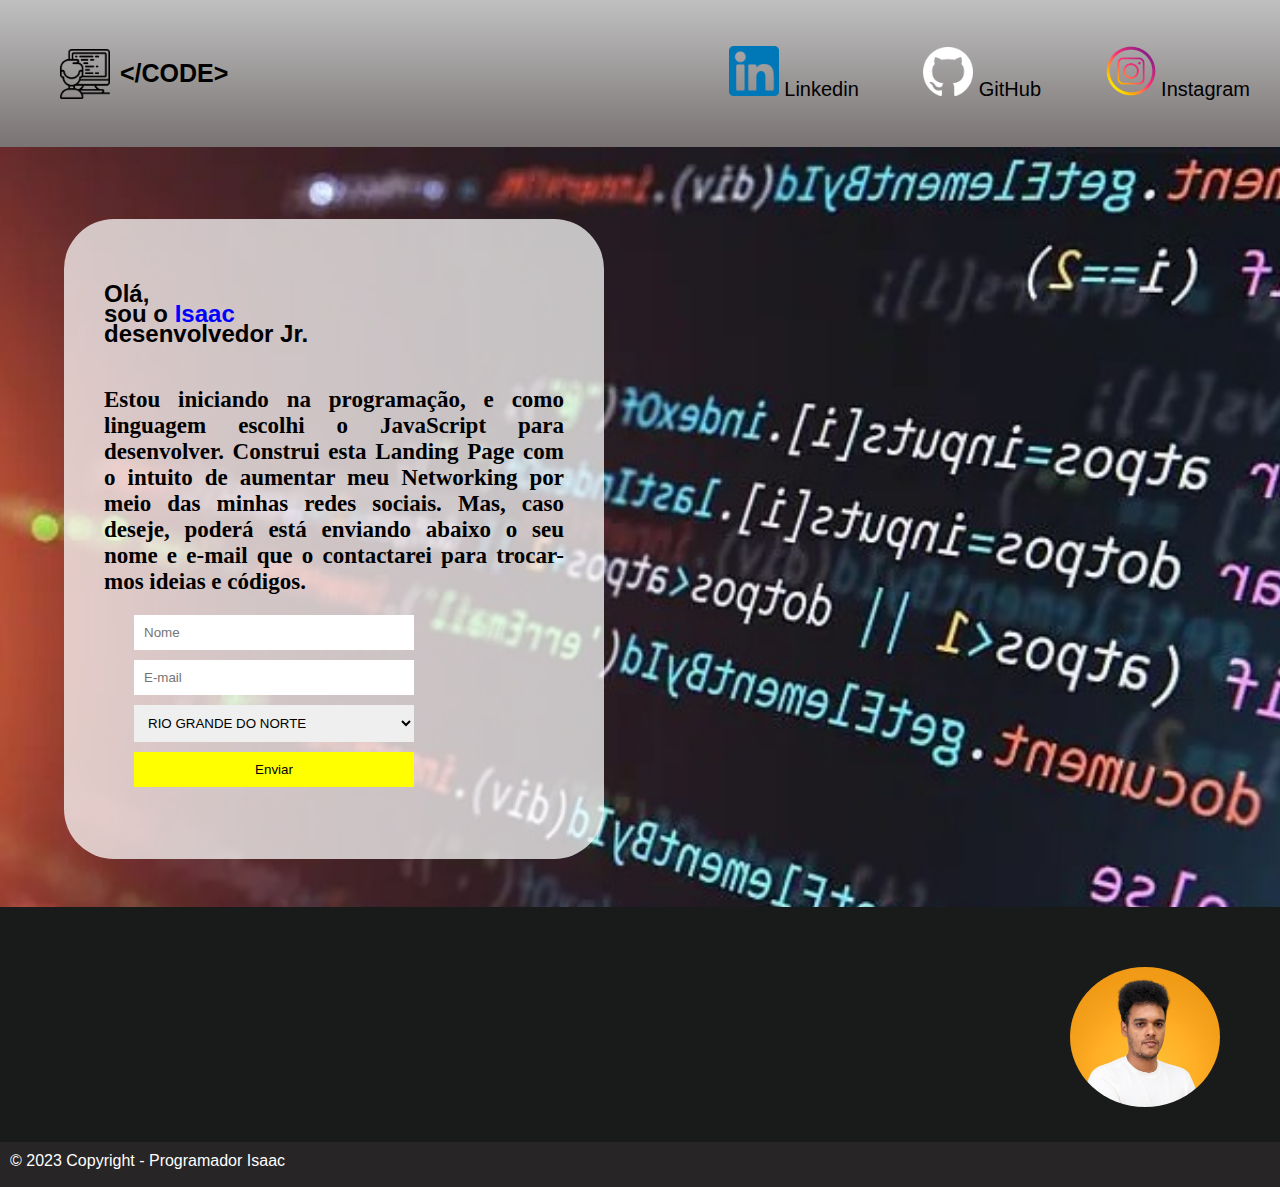
<file: index.html>
<!DOCTYPE html>
<html lang="pt-br">
<head>
    <meta charset="UTF-8">
    <meta name="viewport" content="width=device-width, initial-scale=1.0">
    <title>Meu Portifolio</title>
    <link rel="icon" href="./imagens/2144.png">
    <link rel="stylesheet" href="./style.css">
</head>
<body>
    <div class="container">
        <header>
            <img src="./imagens/dev.png" alt="Dev">
            <h1>&lt;/CODE&gt;</h1>

            <ul class="redes-sociais">
                <a href="https://www.linkedin.com/in/isaac-xavier-a7211b216/">
                    <img src="./imagens/linkedin.png" alt="Linkedin"> Linkedin</a>
                <a href="https://github.com/isaac-xavier">
                    <img src="./imagens/git.png" alt="GitHub"> GitHub</a>
                <a href="https://www.instagram.com/_isaac_xavier/">
                    <img src="./imagens/instagram.png" alt="Instagram"> Instagram</a>
            </ul>
        </header>
       <div class="principal">
            <div class="conteudo">
                <h2>Olá,<br> sou o <span class="isaac">Isaac</span><br> desenvolvedor Jr.</h2>

                <p>Estou iniciando na programação, e como linguagem escolhi o JavaScript para desenvolver.
                    Construi esta Landing Page com o intuito de aumentar meu Networking por meio das minhas redes sociais.
                    Mas, caso deseje, poderá está enviando abaixo o seu nome e e-mail que o contactarei para trocar-mos ideias e códigos.
                </p>

                <form action="https://gmail.us21.list-manage.com/subscribe/post?u=2df3cfab6b0050caa675d9d3d&amp;id=9dec37ea50&amp;f_id=0093dce6f0"
                method="post" id="mc-embedded-subscribe-form" name="mc-embedded-subscribe-form" class="validate" target="_blank">
                    <input type="text" name="FNAME" id="name" placeholder="Nome">
                    <input type="text" name="EMAIL" id="email" placeholder="E-mail">
                    <select name="PLACE">
                        <option value="AC">ACRE</option>
                        <option value="AL">ALAGOAS</option>
                        <option value="AP">AMAPÁ</option>
                        <option value="AM">AMAZONAS</option>
                        <option value="BA">BAHIA</option>
                        <option value="CE">CEARÁ</option>
                        <option value="ES">ESPÍRITO SANTO</option>
                        <option value="GO">GOÍAS</option>
                        <option value="MA">MARANHÂO</option>
                        <option value="MS">MATO GROSSO</option>
                        <option value="MT">MATO GROSSO DO SUL</option>
                        <option value="PA">PARÁ</option>
                        <option value="PB">PARAIBA</option>
                        <option value="PR">PARANÁ</option>
                        <option value="PE">PERNANBUCO</option>
                        <option value="PI">PIAUÍ</option>
                        <option value="RJ">RIO DE JANEIRO</option>
                        <option value="RN" selected>RIO GRANDE DO NORTE</option>
                        <option value="RS">RIO GRANDE DO SUL</option>
                        <option value="RO">RONDÔNIA</option>
                        <option value="RR">RORAIMA</option>
                        <option value="SC">SANTA CATATINA</option>
                        <option value="SP">SÃO PAULO</option>
                        <option value="SE">SERGIPE</option>
                        <option value="TO">TOCANTINS</option>
                        <option value="DF">DISTRITO FEDERAL</option>

                        <input type="submit" value="Enviar">
                    </select>
                    <div aria-hidden="true" style="position: absolute; left: -5000px;">
                        /* real people should not fill this in and expect good things - do not remove this or risk form bot signups */
                        <input type="text" name="b_2df3cfab6b0050caa675d9d3d_9dec37ea50" tabindex="-1" value="">
                </form>
            </div>
         </div> 
         <footer>
            <img src="./imagens/perfil.jpeg" alt="">
         </footer>
         <div class="rodape"> &copy; 2023 Copyright - Programador Isaac
         </div>
    </div>
</body>
</html>
</file>
<file: style.css>
body{
    margin: 0;
    padding: 0;
    font-family: Arial, Helvetica, sans-serif;
    /* background-color: black */
}

.container{
    max-width: 1300px;
    margin: auto;
}

header{
    background: linear-gradient( to bottom, #c0c0c0, #797373);
    display: flex;
    padding: 10px;
    align-items: center;
}
header h1{
    margin-left: 10px;
    font-size: 25px;
}
header img{
    width: 50px;
    margin-left: 50px;
}

.redes-sociais{
    margin-left: auto;
    padding: 20px;

}
.redes-sociais a{
    margin-left: 10px;
    color: black;
    text-decoration:none ;
    font-size: 20px;
}


@media screen and (max-width: 1000px) {
    .redes-sociais a {
    padding: 10px;
    }
}

.principal{
    height: 900px;
    background-image: url("./imagens/codigo.jpg");
    background-size: cover;
  
}

.conteudo{
    max-width: 500px;
    height: 600px;
    position: relative;
    left: 5%;
    top: 8%;
    background-color: #ffffffbb;
    border-radius: 50px;
    padding: 20px;
}

.conteudo h2{
    padding: 25px 20px 0;
    line-height: 20px;
}

p{
    font-family: Georgia, 'Times New Roman', Times, serif;
    max-width: 500px;
    font-size: 23px;
    text-align: justify;
    padding: 20px;
    font-weight: 700;
    margin-bottom: 0;
}


.isaac{
    color: blue;
}



input, select{
    width: 70%;
    box-sizing: border-box;
    padding: 10px;
    border: none;
    margin-bottom: 10px;
}

input[type="submit"] {
    background-color: yellow;

}

form{
    max-width: 400px;
    margin: auto;
}

@media screen and (max-width: 1000px) {
 

    .conteudo h2{
        font-size: 15px;
    }
    .conteudo{
        width: 300px;
    }

    p{
        font-size: 16px;
    }
    form{
       padding: 30px;
    }
}

footer{
    margin-top: 120px;
    height: 235px;
    background-color: rgb(25, 26, 26);
}

footer img{
    float: right;
    margin: 50px;
    width: 150px;
    height: 140px;
    padding: 10px;
    border-radius: 50%;
}

.rodape{
    height: 25px;
    background-color: #272525;
    color: white;
    padding: 10px;
}
</file>
